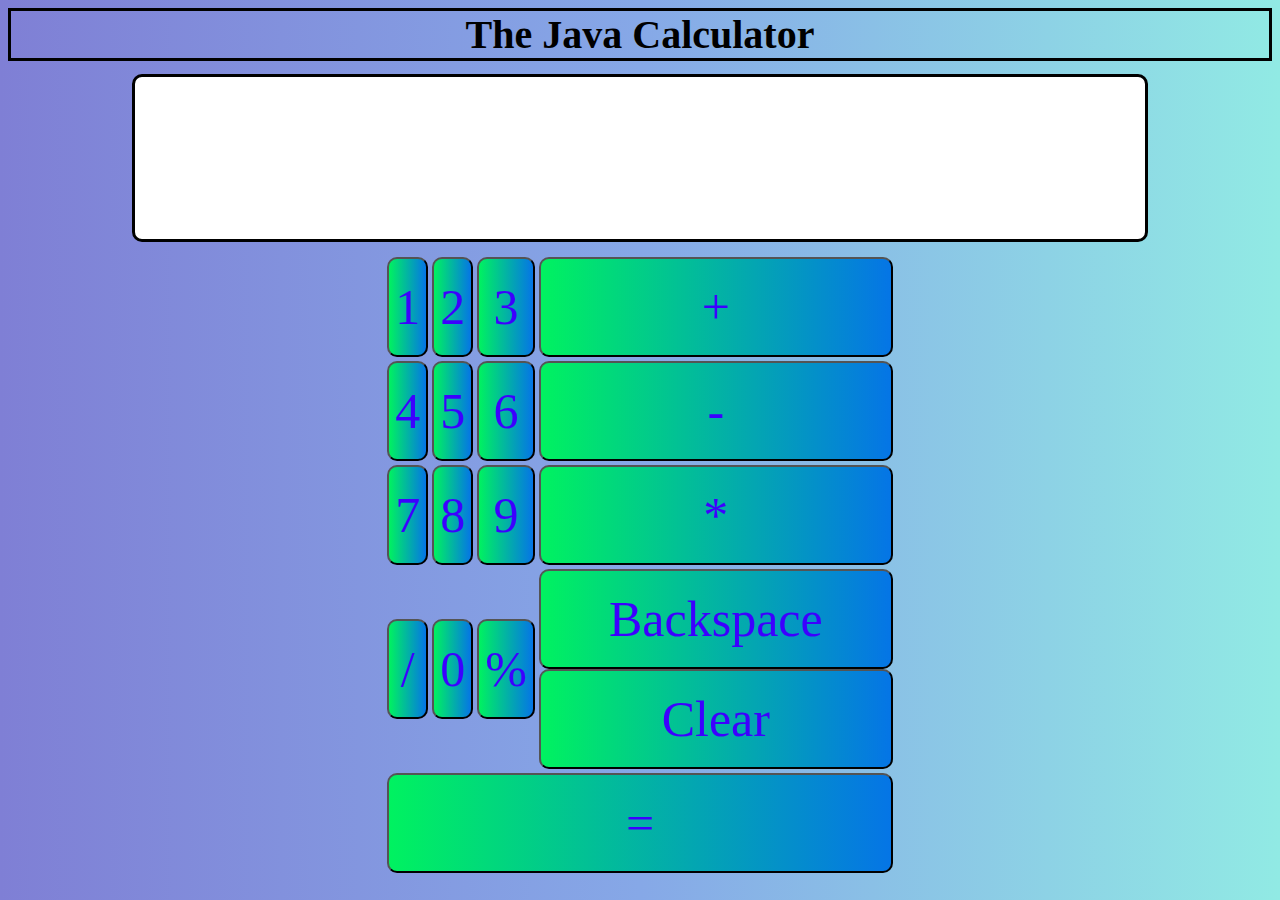
<file: Calculator/index.html>
<!DOCTYPE html>
<html lang="en">
<head>
    <meta charset="UTF-8">
    <meta http-equiv="X-UA-Compatible" content="IE=edge">
    <meta name="viewport" content="width=device-width, initial-scale=1.0">
    <link rel="stylesheet" href="css/style.css">
    <link rel="shortcut icon" href="images/ico.png" type="image/x-icon">
    <link href="https://cdn.jsdelivr.net/npm/bootstrap@5.1.3/dist/css/bootstrap.min.css" rel="stylesheet" integrity="sha384-1BmE4kWBq78iYhFldvKuhfTAU6auU8tT94WrHftjDbrCEXSU1oBoqyl2QvZ6jIW3" crossorigin="anonymous">
    <title>Calculator</title>
</head>
<body class="body">
    <div class="title">
        The Java  Calculator
    </div>
    <div class="main" id="screen">
    </div>
    <div class="buttons">
        <table class="table">
            <tr>
                <td><button type="button" class="calc_btn">1</button></td>
                <td><button type="button" class="calc_btn">2</button></td>
                <td><button type="button" class="calc_btn">3</button></td>
                <td><button type="button" class="calc_btn">+</button></td>
            </tr>
            <tr>
                <td><button type="button" class="calc_btn">4</button></td>
                <td><button type="button" class="calc_btn">5</button></td>
                <td><button type="button" class="calc_btn">6</button></td>
                <td><button type="button" class="calc_btn">-</button></td>
            </tr>
            <tr>
                <td><button type="button" class="calc_btn">7</button></td>
                <td><button type="button" class="calc_btn">8</button></td>
                <td><button type="button" class="calc_btn">9</button></td>
                <td><button type="button" class="calc_btn">*</button></td>
            </tr>
            <tr>
                <td><button type="button" class="calc_btn">/</button></td>
                <td><button type="button" class="calc_btn">0</button></td>
                <td><button type="button" class="calc_btn">%</button></td>
                <td><button type="button" class="calc_btn">Backspace</button><button type="button" class="calc_btn">Clear</button></td>
            </tr>
            <tr>
                <td colspan="4"><button id="calcbtn" type="button" class="calc_btn">=</button></td>
            </tr>
        </table>
    </div>
</body>
<script src="js/script.js"></script>
</html>
</file>
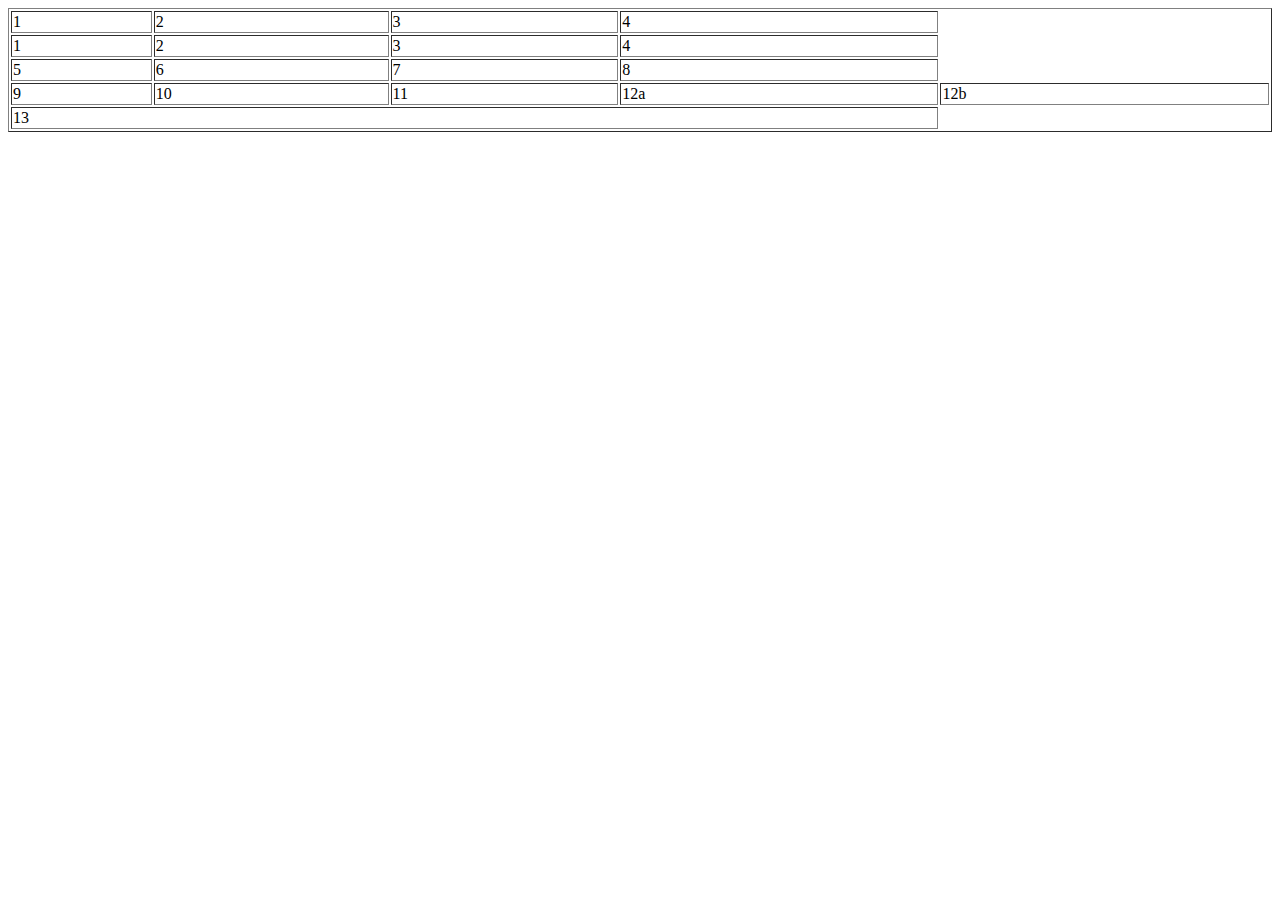
<file: Calculator/table.html>
<!DOCTYPE html>
<html lang="en">
<head>
    <meta charset="UTF-8">
    <meta http-equiv="X-UA-Compatible" content="IE=edge">
    <meta name="viewport" content="width=device-width, initial-scale=1.0">
    <title>Table</title>
</head>
<body>
    <div>
        <table border="1" style="width: 100%;">
            <tr>
            <td>1</td>
            <td>2</td>
            <td>3</td>
            <td>4</td>
        </tr>
        <tr>
            <td>1</td>
            <td>2</td>
            <td>3</td>
            <td>4</td>
        </tr>
        <tr>
            <td>5</td>
            <td>6</td>
            <td>7</td>
            <td>8</td>
        </tr>
        <tr>
            <td>9</td>
            <td>10</td>
            <td>11</td>
            <td>12a</td>
            <td>12b</td>
        </tr>
        <tr>
            <td colspan="4">13</td>
        </tr>
    </table>
</div>
</body>
</html>
</file>
<file: Calculator/css/style.css>
.body {
    background: linear-gradient(to right, #7f7fd5, #86a8e7, #91eae4);
    border-width: 100px;
}
.title {
    border: solid;
    font-size: 40px;
    font-weight: 700;
    font-family: 'Times New Roman', Times, serif;
    text-align: center;
}
.title:hover {
    color: blue;
}
.main {
    font-family: 'Franklin Gothic Medium', 'Arial Narrow', Arial, sans-serif;
    padding: 6px;
    font-size: 500%;
    border-radius: 10px;
    margin: 1% auto;
    height: 150px;
    width: 79%;
    background-color: white;
    border: solid;
    border-color: black;
}
.buttons {
    margin: auto 10%;
}
/* .buttons {
    margin-top: 40px;
    border-radius: 10px;
    margin: auto;
    width: 60%;
    height: 350px;
    border: solid;
    background: linear-gradient(to right, #1e9600, #fff200, #ff0000);
} */
.calc_btn {
    width: 100%;
    height: 100px;
    font-family: 'Times New Roman', Times, serif;
    font-size: 50px;
    color: rgb(60, 0, 255);
    border-radius: 10px;
    border-color: black;
    background: linear-gradient(to right, #00f260, #0575e6);
}
.calc_btn:hover {
    color: white;
    border-color: red;
    background: linear-gradient(to right, #0575e6, #00f260);
}
.table {
    border-width: 10px;
    margin: auto;
    border-top: 10px;
    border-left: 10px;
    border-right: 10px;
}
</file>
